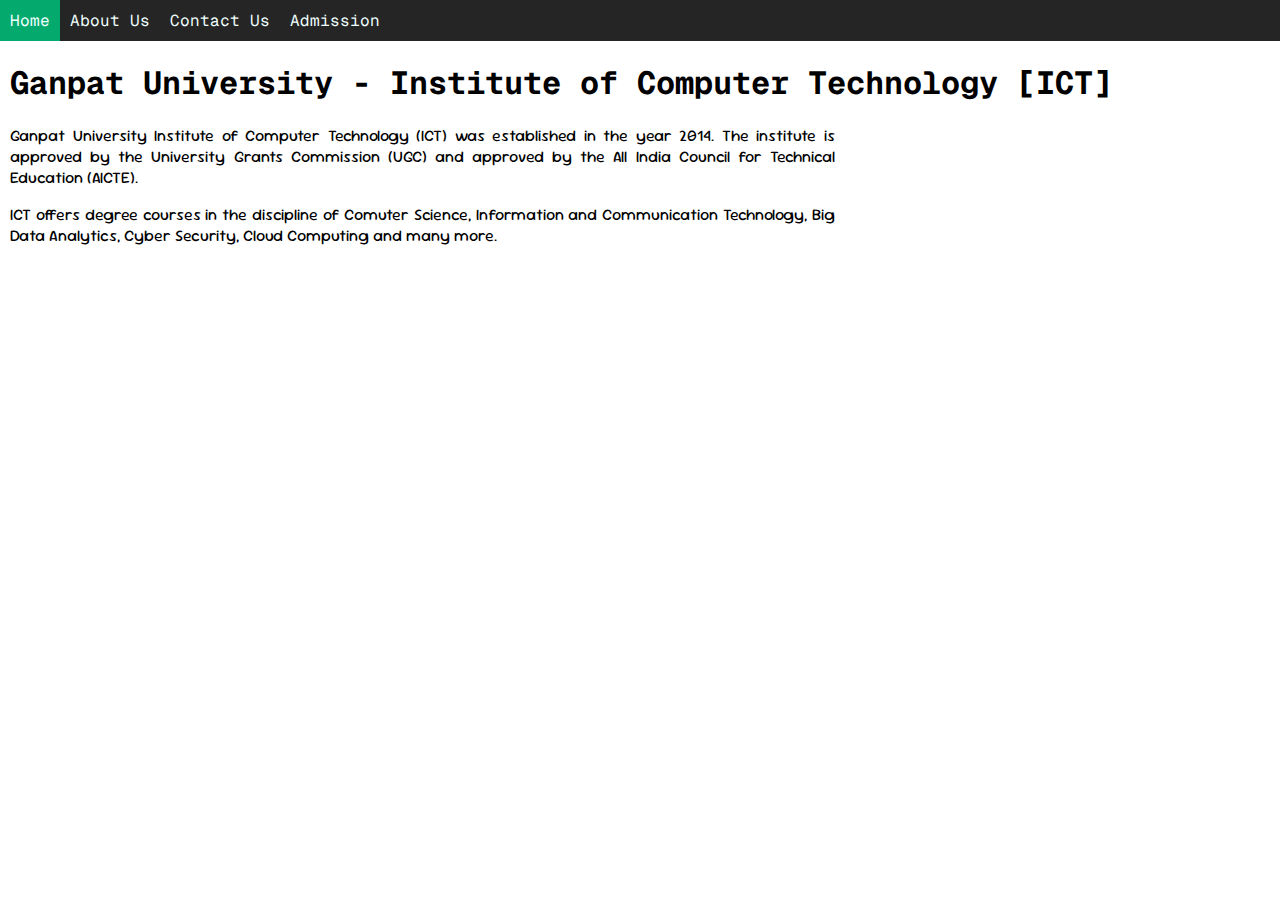
<file: index.html>
<!DOCTYPE html>
<html lang="en">
<head>
    <meta charset="UTF-8">
    <meta name="viewport" content="width=device-width, initial-scale=1.0">
    <title>24162581027</title>
    <link rel="stylesheet" href="style.css">

    <link rel="preconnect" href="https://fonts.googleapis.com">
    <link rel="preconnect" href="https://fonts.gstatic.com" crossorigin>
    <link href="https://fonts.googleapis.com/css2?family=Doto:wght@100..900&family=Edu+AU+VIC+WA+NT+Pre:wght@400..700&family=Geist+Mono:wght@100..900&family=Sour+Gummy:ital,wght@0,100..900;1,100..900&display=swap" rel="stylesheet">
</head>
<body>
    <ul>
        <a href="index.html"> <li id="active"> Home </li></a>
        <a href="about.html" id="about" target="_parent"> <li> About Us </li></a>
        <a href="contact.html"> <li> Contact Us </li></a>
        <li id="drop-li">
            <div class="dropdown">
                <button class="dropbtn"> Admission </button>
                <div class="dropdown-content">
                    <a href="cse.html"> B.Tech CSE</a>
                    <a href="csebda.html"> B.Tech CSE(BDA)</a>
                    <a href="csecba.html"> B.Tech CSE(CBA)</a>
                    <a href="csecs.html"> B.Tech CSE(CS)</a>
                </div>
            </div>
        </li>
    </ul>

    <h1> Ganpat University - Institute of Computer Technology [ICT] </h1>
    <p> Ganpat University Institute of Computer Technology (ICT) was established in the year 2014. The institute is approved by the University Grants Commission (UGC) and approved by the All India Council for Technical Education (AICTE). </p>
    <p> ICT offers degree courses in the discipline of Comuter Science, Information and Communication Technology, Big Data Analytics, Cyber Security, Cloud Computing and many more. </p>

</body>
</html>
</file>
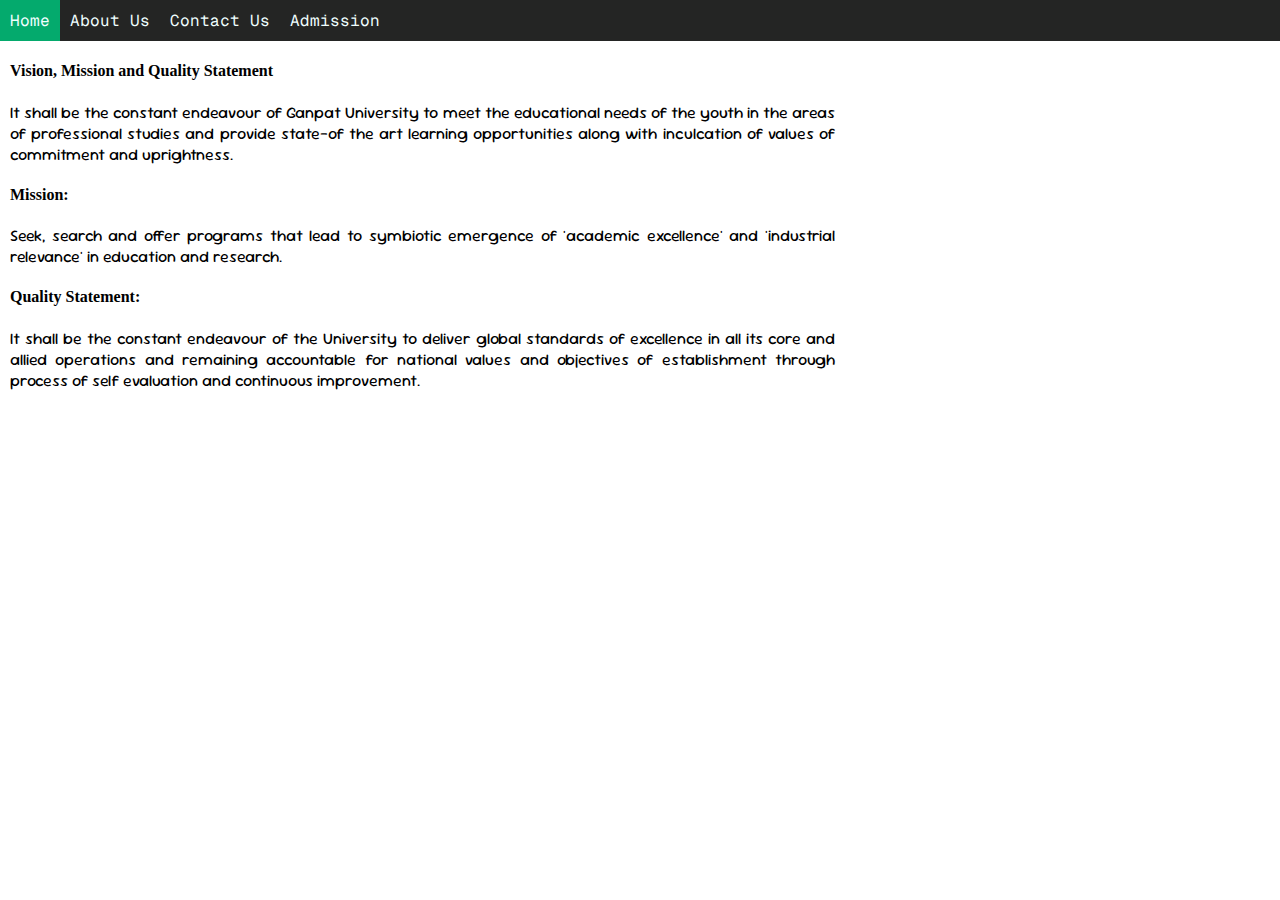
<file: about.html>
<!DOCTYPE html>
<html lang="en">
<head>
    <meta charset="UTF-8">
    <meta name="viewport" content="width=device-width, initial-scale=1.0">
    <title>24162581027</title>
    <link rel="stylesheet" href="style.css">

    <link rel="preconnect" href="https://fonts.googleapis.com">
    <link rel="preconnect" href="https://fonts.gstatic.com" crossorigin>
    <link href="https://fonts.googleapis.com/css2?family=Doto:wght@100..900&family=Edu+AU+VIC+WA+NT+Pre:wght@400..700&family=Geist+Mono:wght@100..900&family=Sour+Gummy:ital,wght@0,100..900;1,100..900&display=swap" rel="stylesheet">
</head>
<body>
    <ul>
        <a href="index.html"> <li id="active"> Home </li></a>
        <a href="about.html" id="about" target="_parent"> <li> About Us </li></a>
        <a href="contact.html"> <li> Contact Us </li></a>
        <li id="drop-li">
            <div class="dropdown">
                <button class="dropbtn"> Admission </button>
                <div class="dropdown-content">
                    <a href="cse.html"> B.Tech CSE</a>
                    <a href="csebda.html"> B.Tech CSE(BDA)</a>
                    <a href="csecba.html"> B.Tech CSE(CBA)</a>
                    <a href="csecs.html"> B.Tech CSE(CS)</a>
                </div>
            </div>
        </li>
    </ul>
    
    <h4>Vision, Mission and Quality Statement </h4>
<p>
It shall be the constant endeavour of Ganpat University to meet the educational needs of the youth in the areas of professional studies and provide state-of the art learning opportunities along with inculcation of values of commitment and uprightness.</p>
<h4>Mission:</h4>
<p>Seek, search and offer programs that lead to symbiotic emergence of 'academic excellence' and 'industrial relevance' in education and research.</p>
<h4>Quality Statement:</h4>
<p>It shall be the constant endeavour of the University to deliver global standards of excellence in all its core and allied operations and remaining accountable for national values and objectives of establishment through process of self evaluation and continuous improvement.</p>

</body>
</html>
</file>
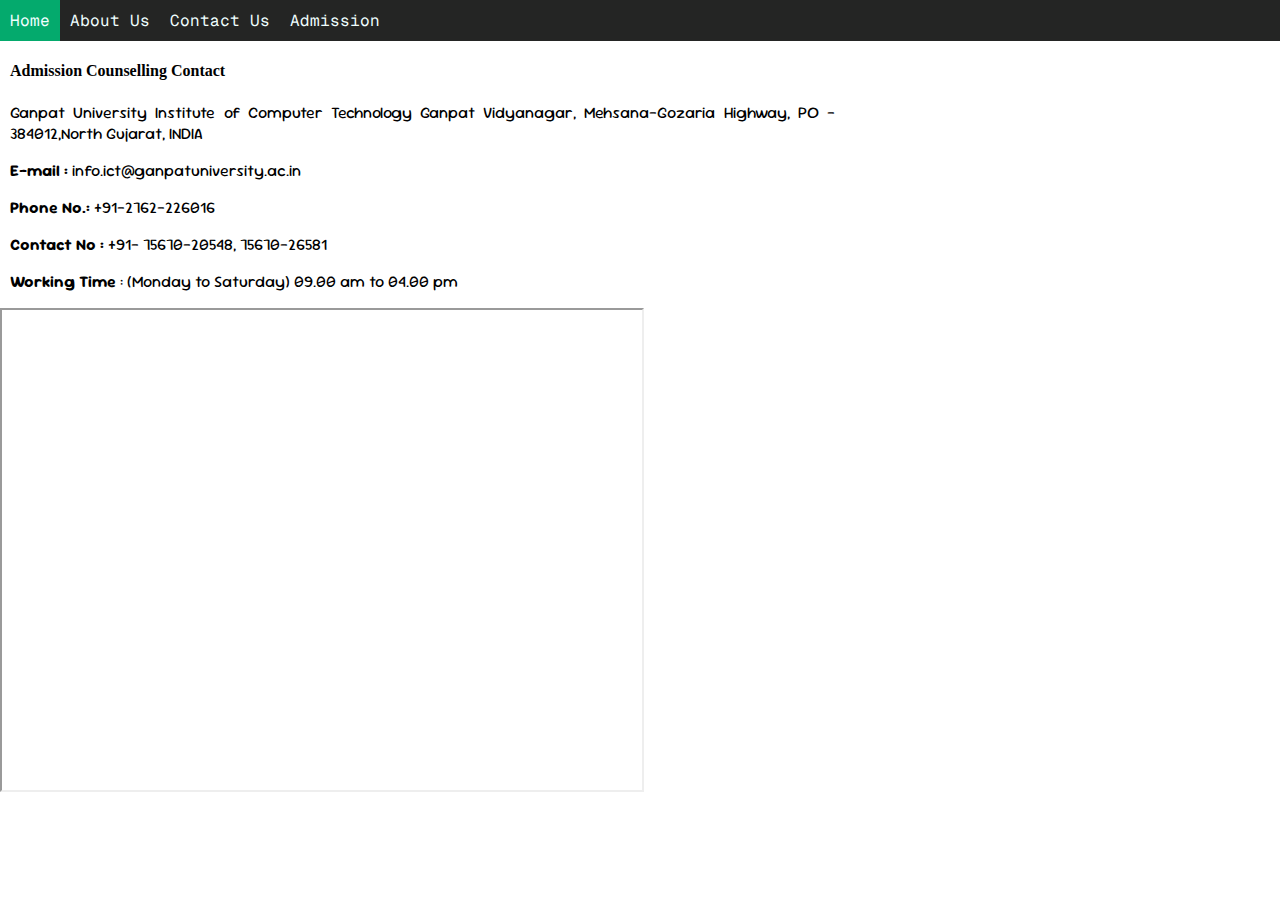
<file: contact.html>
<!DOCTYPE html>
<html lang="en">
<head>
    <meta charset="UTF-8">
    <meta name="viewport" content="width=device-width, initial-scale=1.0">
    <title>24162581027</title>
    <link rel="stylesheet" href="style.css">

    <link rel="preconnect" href="https://fonts.googleapis.com">
    <link rel="preconnect" href="https://fonts.gstatic.com" crossorigin>
    <link href="https://fonts.googleapis.com/css2?family=Doto:wght@100..900&family=Edu+AU+VIC+WA+NT+Pre:wght@400..700&family=Geist+Mono:wght@100..900&family=Sour+Gummy:ital,wght@0,100..900;1,100..900&display=swap" rel="stylesheet">
</head>
<body>
    <ul>
        <a href="index.html"> <li id="active"> Home </li></a>
        <a href="about.html" id="about" target="_parent"> <li> About Us </li></a>
        <a href="contact.html"> <li> Contact Us </li></a>
        <li id="drop-li">
            <div class="dropdown">
                <button class="dropbtn"> Admission </button>
                <div class="dropdown-content">
                    <a href="cse.html"> B.Tech CSE</a>
                    <a href="csebda.html"> B.Tech CSE(BDA)</a>
                    <a href="csecba.html"> B.Tech CSE(CBA)</a>
                    <a href="csecs.html"> B.Tech CSE(CS)</a>
                </div>
            </div>
        </li>
    </ul>
   
    <h4>Admission Counselling Contact</h4>
<p>Ganpat University Institute of Computer Technology Ganpat Vidyanagar, Mehsana-Gozaria Highway, PO - 384012,North Gujarat, INDIA</p>
<p><b>E-mail : </b>info.ict@ganpatuniversity.ac.in</p>
<p><b>Phone No.: </b> +91-2762-226016</p>
<p><b>Contact No : </b>+91- 75670-20548, 75670-26581</p>
<p><b>Working Time </b> : (Monday to Saturday) 09.00 am to 04.00 pm</p>

<iframe src="https://www.google.com/maps/d/u/0/embed?mid=1hzx6pAGERCGJifJDxSp5Hx0IKCj8YUo&ehbc=2E312F" 
width="640" height="480"></iframe>

</body>
</html>
</file>
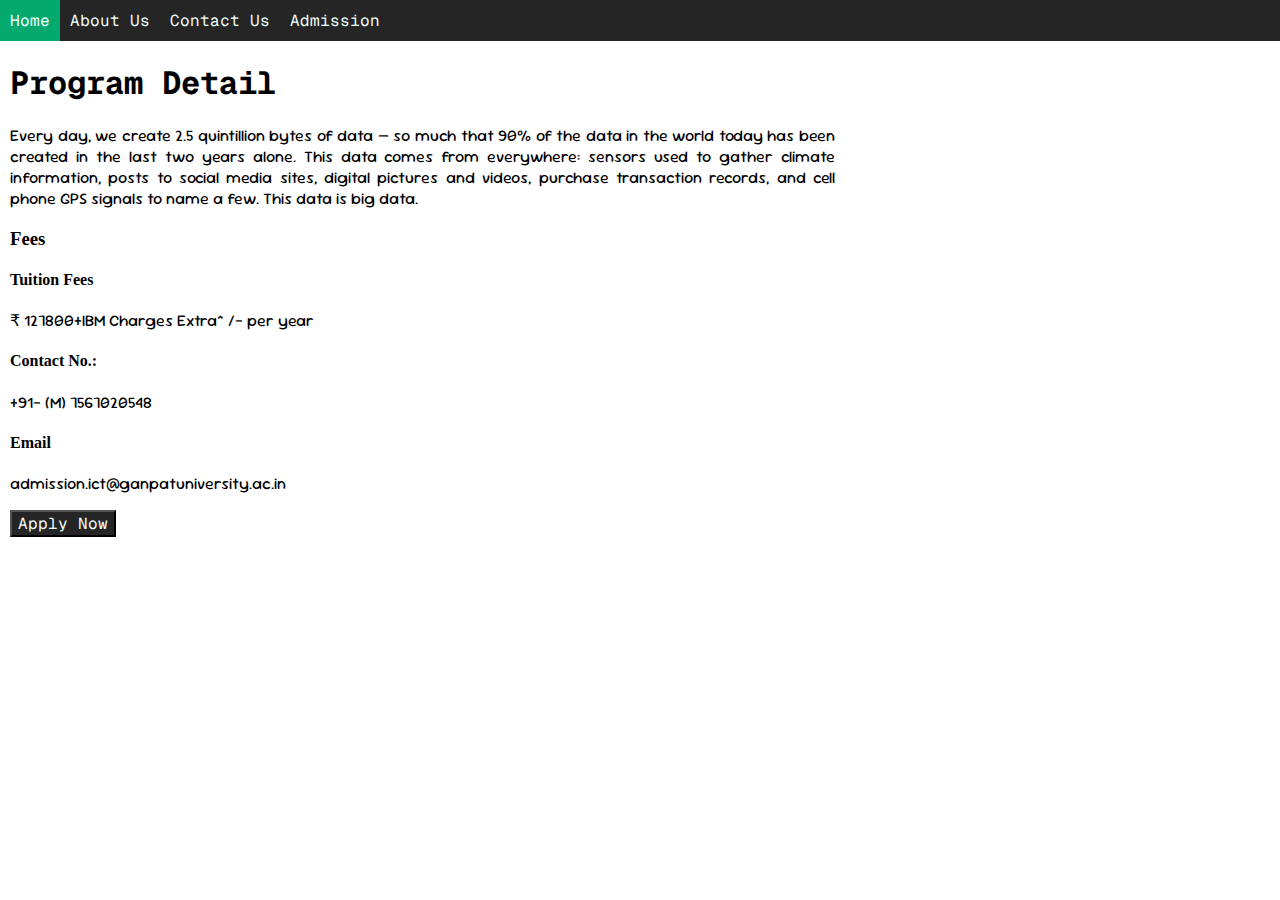
<file: cse.html>
<!DOCTYPE html>
<html lang="en">
<head>
    <meta charset="UTF-8">
    <meta name="viewport" content="width=device-width, initial-scale=1.0">
    <title>24162581027</title>
    <link rel="stylesheet" href="style.css">

    <link rel="preconnect" href="https://fonts.googleapis.com">
    <link rel="preconnect" href="https://fonts.gstatic.com" crossorigin>
    <link href="https://fonts.googleapis.com/css2?family=Doto:wght@100..900&family=Edu+AU+VIC+WA+NT+Pre:wght@400..700&family=Geist+Mono:wght@100..900&family=Sour+Gummy:ital,wght@0,100..900;1,100..900&display=swap" rel="stylesheet">
</head>
<body>
    <ul>
        <a href="index.html"> <li id="active"> Home </li></a>
        <a href="about.html" id="about" target="_parent"> <li> About Us </li></a>
        <a href="contact.html"> <li> Contact Us </li></a>
        <li id="drop-li">
            <div class="dropdown">
                <button class="dropbtn"> Admission </button>
                <div class="dropdown-content">
                    <a href="cse.html"> B.Tech CSE</a>
                    <a href="csebda.html"> B.Tech CSE(BDA)</a>
                    <a href="csecba.html"> B.Tech CSE(CBA)</a>
                    <a href="csecs.html"> B.Tech CSE(CS)</a>
                </div>
            </div>
        </li>
    </ul>
    <h1> Program Detail </h1>
    <p>Every day, we create 2.5 quintillion bytes of data — so much that 90% of the data in the world today has been created in the last two years alone. This data comes from everywhere: sensors used to gather climate information, posts to social media sites, digital pictures and videos, purchase transaction records, and cell phone GPS signals to name a few. This data is big data. </p>

    <h3> Fees </h3>
    <h4> Tuition Fees</h4>
    <p>  ₹ 127800+IBM Charges Extra* /- per year</p>
        
    <h4> Contact No.:</h4>
    <p>  +91- (M) 7567020548</p>

    <h4> Email</h4>
     <p> admission.ict@ganpatuniversity.ac.in</p>

    <button id="apply"> <a href="apply.png"> Apply Now </a> </button>

</body>
</html>
</file>
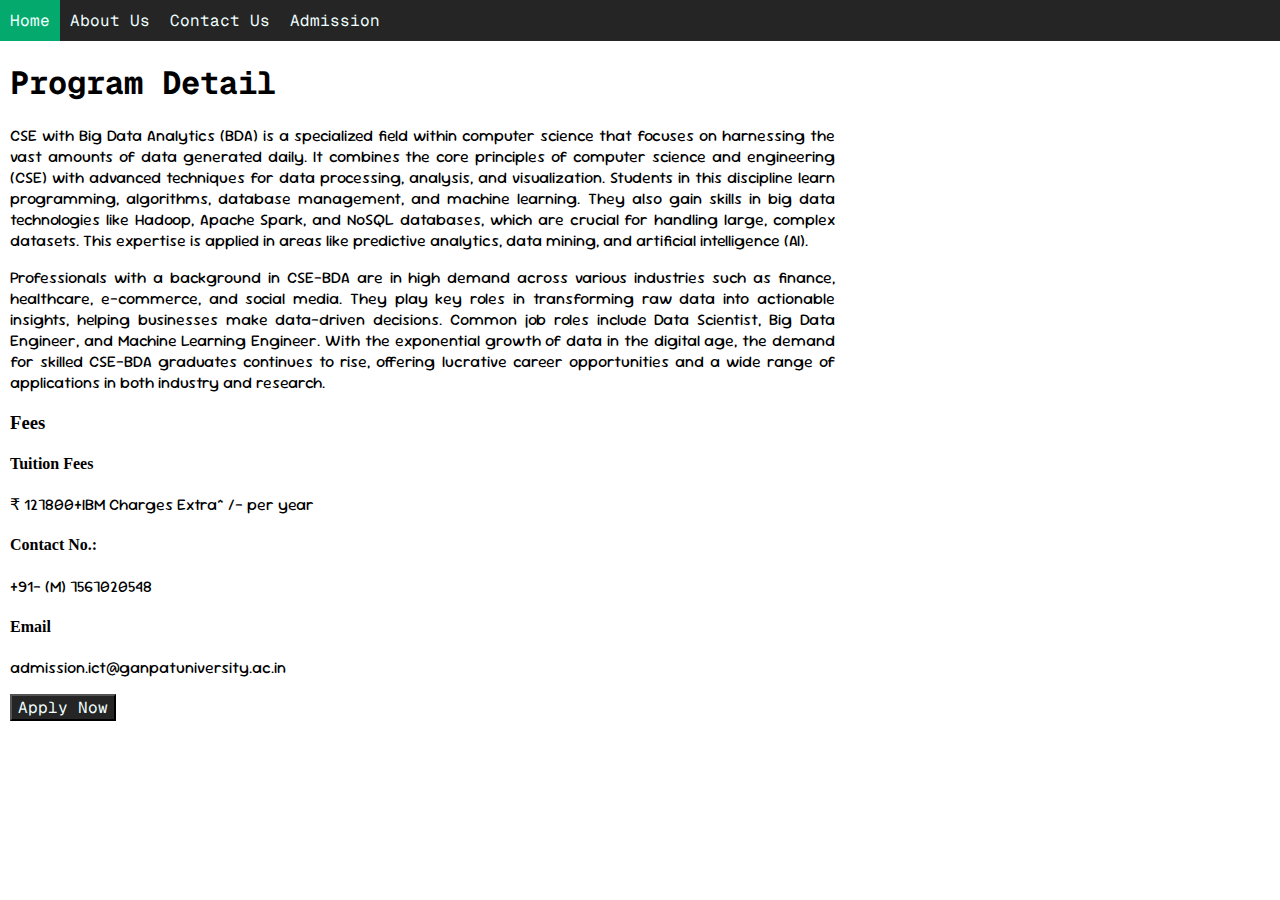
<file: csebda.html>
<!DOCTYPE html>
<html lang="en">
<head>
    <meta charset="UTF-8">
    <meta name="viewport" content="width=device-width, initial-scale=1.0">
    <title>24162581027</title>
    <link rel="stylesheet" href="style.css">

    <link rel="preconnect" href="https://fonts.googleapis.com">
    <link rel="preconnect" href="https://fonts.gstatic.com" crossorigin>
    <link href="https://fonts.googleapis.com/css2?family=Doto:wght@100..900&family=Edu+AU+VIC+WA+NT+Pre:wght@400..700&family=Geist+Mono:wght@100..900&family=Sour+Gummy:ital,wght@0,100..900;1,100..900&display=swap" rel="stylesheet">
</head>
<body>
    <ul>
        <a href="index.html"> <li id="active"> Home </li></a>
        <a href="about.html" id="about" target="_parent"> <li> About Us </li></a>
        <a href="contact.html"> <li> Contact Us </li></a>
        <li id="drop-li">
            <div class="dropdown">
                <button class="dropbtn"> Admission </button>
                <div class="dropdown-content">
                    <a href="cse.html"> B.Tech CSE</a>
                    <a href="csebda.html"> B.Tech CSE(BDA)</a>
                    <a href="csecba.html"> B.Tech CSE(CBA)</a>
                    <a href="csecs.html"> B.Tech CSE(CS)</a>
                </div>
            </div>
        </li>
    </ul>
    <h1> Program Detail </h1>
    <p>CSE with Big Data Analytics (BDA) is a specialized field within computer science that focuses on harnessing the vast amounts of data generated daily. It combines the core principles of computer science and engineering (CSE) with advanced techniques for data processing, analysis, and visualization. Students in this discipline learn programming, algorithms, database management, and machine learning. They also gain skills in big data technologies like Hadoop, Apache Spark, and NoSQL databases, which are crucial for handling large, complex datasets. This expertise is applied in areas like predictive analytics, data mining, and artificial intelligence (AI).</p>

    <p>Professionals with a background in CSE-BDA are in high demand across various industries such as finance, healthcare, e-commerce, and social media. They play key roles in transforming raw data into actionable insights, helping businesses make data-driven decisions. Common job roles include Data Scientist, Big Data Engineer, and Machine Learning Engineer. With the exponential growth of data in the digital age, the demand for skilled CSE-BDA graduates continues to rise, offering lucrative career opportunities and a wide range of applications in both industry and research.</p>

    <h3> Fees </h3>
    <h4> Tuition Fees</h4>
    <p>  ₹ 127800+IBM Charges Extra* /- per year</p>
        
    <h4> Contact No.:</h4>
    <p>  +91- (M) 7567020548</p>

    <h4> Email</h4>
    <p> admission.ict@ganpatuniversity.ac.in</p>

    <button id="apply"> <a href="apply.png"> Apply Now </a> </button>


</body>
</html>
</file>
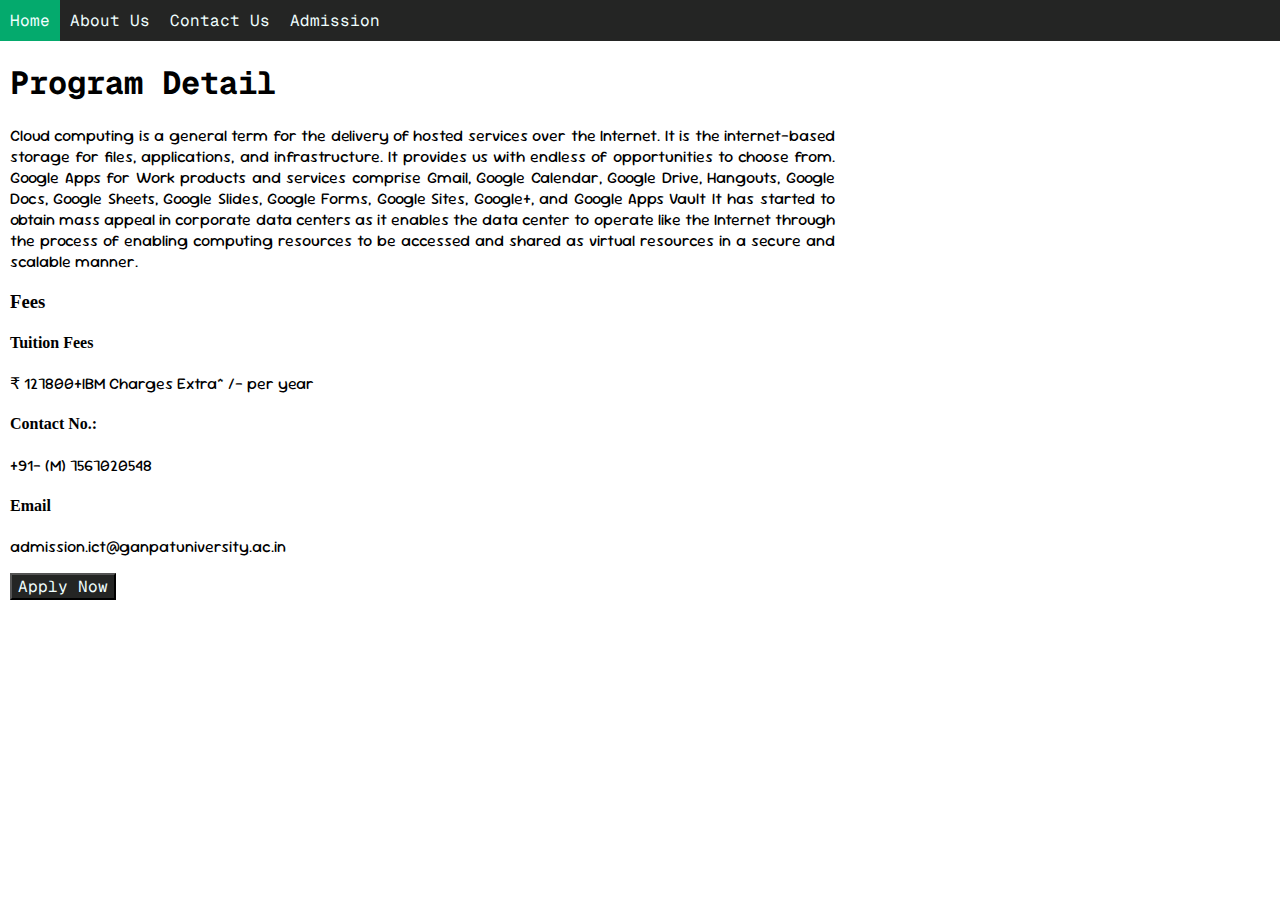
<file: csecba.html>
<!DOCTYPE html>
<html lang="en">
<head>
    <meta charset="UTF-8">
    <meta name="viewport" content="width=device-width, initial-scale=1.0">
    <title>24162581027</title>
    <link rel="stylesheet" href="style.css">

    <link rel="preconnect" href="https://fonts.googleapis.com">
    <link rel="preconnect" href="https://fonts.gstatic.com" crossorigin>
    <link href="https://fonts.googleapis.com/css2?family=Doto:wght@100..900&family=Edu+AU+VIC+WA+NT+Pre:wght@400..700&family=Geist+Mono:wght@100..900&family=Sour+Gummy:ital,wght@0,100..900;1,100..900&display=swap" rel="stylesheet">
</head>
<body>
    <ul>
        <a href="index.html"> <li id="active"> Home </li></a>
        <a href="about.html" id="about" target="_parent"> <li> About Us </li></a>
        <a href="contact.html"> <li> Contact Us </li></a>
        <li id="drop-li">
            <div class="dropdown">
                <button class="dropbtn"> Admission </button>
                <div class="dropdown-content">
                    <a href="cse.html"> B.Tech CSE</a>
                    <a href="csebda.html"> B.Tech CSE(BDA)</a>
                    <a href="csecba.html"> B.Tech CSE(CBA)</a>
                    <a href="csecs.html"> B.Tech CSE(CS)</a>
                </div>
            </div>
        </li>
    </ul>
    <h1> Program Detail </h1>
    <p> Cloud computing is a general term for the delivery of hosted services over the Internet. It is the internet-based storage for files, applications, and infrastructure. It provides us with endless of opportunities to choose from. Google Apps for Work products and services comprise Gmail, Google Calendar, Google Drive, Hangouts, Google Docs, Google Sheets, Google Slides, Google Forms, Google Sites, Google+, and Google Apps Vault It has started to obtain mass appeal in corporate data centers as it enables the data center to operate like the Internet through the process of enabling computing resources to be accessed and shared as virtual resources in a secure and scalable manner. </p>

    <h3> Fees </h3>
    <h4> Tuition Fees</h4>
    <p>  ₹ 127800+IBM Charges Extra* /- per year</p>
        
    <h4> Contact No.:</h4>
    <p>  +91- (M) 7567020548</p>

    <h4> Email</h4>
    <p> admission.ict@ganpatuniversity.ac.in</p>

    <button id="apply"> <a href="apply.png"> Apply Now </a> </button>

</body>
</html>
</file>
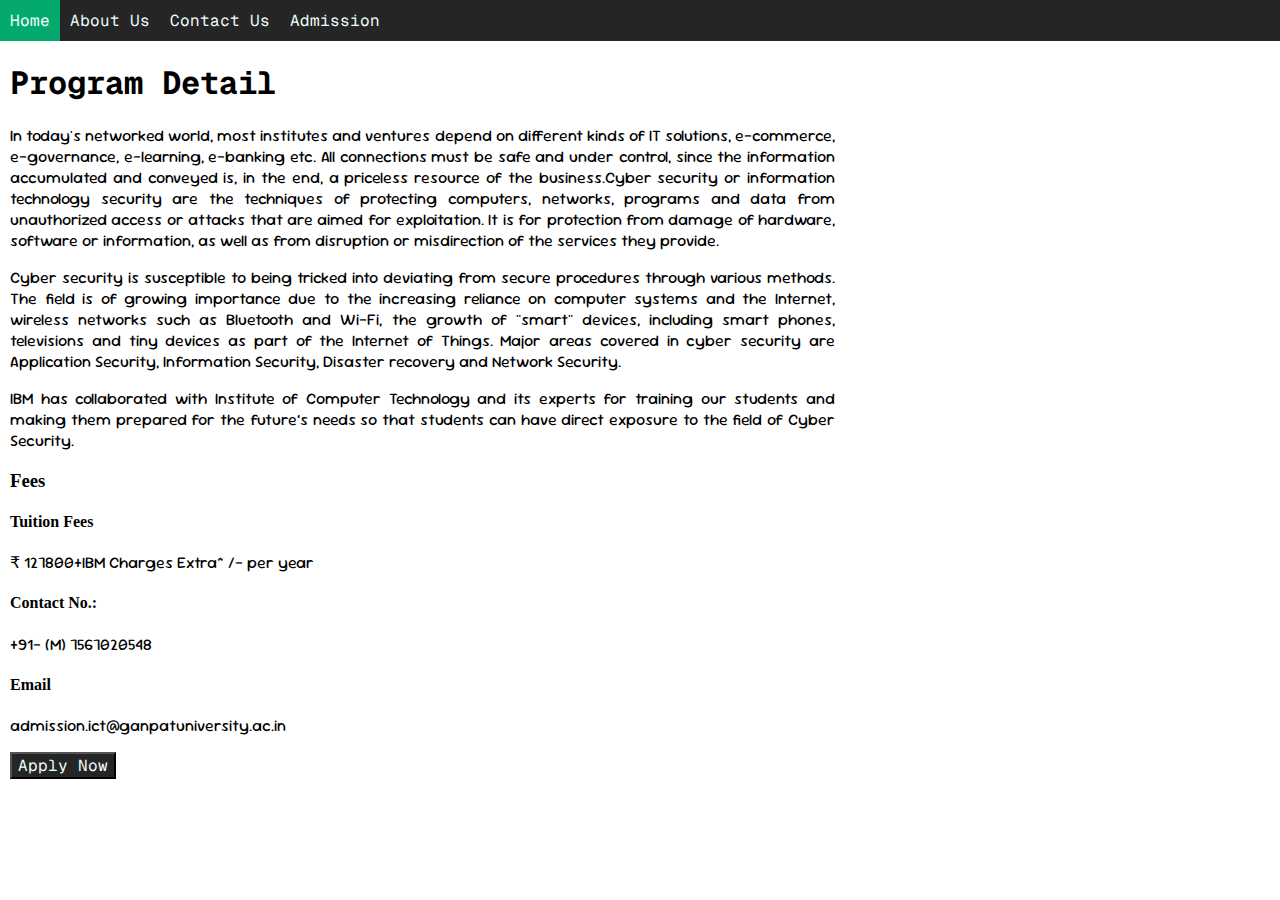
<file: csecs.html>
<!DOCTYPE html>
<html lang="en">
<head>
    <meta charset="UTF-8">
    <meta name="viewport" content="width=device-width, initial-scale=1.0">
    <title>24162581027</title>
    <link rel="stylesheet" href="style.css">

    <link rel="preconnect" href="https://fonts.googleapis.com">
    <link rel="preconnect" href="https://fonts.gstatic.com" crossorigin>
    <link href="https://fonts.googleapis.com/css2?family=Doto:wght@100..900&family=Edu+AU+VIC+WA+NT+Pre:wght@400..700&family=Geist+Mono:wght@100..900&family=Sour+Gummy:ital,wght@0,100..900;1,100..900&display=swap" rel="stylesheet">
</head>
<body>
    <ul>
        <a href="index.html"> <li id="active"> Home </li></a>
        <a href="about.html" id="about" target="_parent"> <li> About Us </li></a>
        <a href="contact.html"> <li> Contact Us </li></a>
        <li id="drop-li">
            <div class="dropdown">
                <button class="dropbtn"> Admission </button>
                <div class="dropdown-content">
                    <a href="cse.html"> B.Tech CSE</a>
                    <a href="csebda.html"> B.Tech CSE(BDA)</a>
                    <a href="csecba.html"> B.Tech CSE(CBA)</a>
                    <a href="csecs.html"> B.Tech CSE(CS)</a>
                </div>
            </div>
        </li>
    </ul>
    <h1> Program Detail </h1>
    <p> In today's networked world, most institutes and ventures depend on different kinds of IT solutions, e-commerce, e-governance, e-learning, e-banking etc. All connections must be safe and under control, since the information accumulated and conveyed is, in the end, a priceless resource of the business.Cyber security or information technology security are the techniques of protecting computers, networks, programs and data from unauthorized access or attacks that are aimed for exploitation. It is for protection from damage of  hardware, software or information, as well as from disruption or misdirection of the services they provide.
    </p>

    <p>
        Cyber security is susceptible to being tricked into deviating from secure procedures through various methods. The field is of growing importance due to the increasing reliance on computer systems and the Internet, wireless networks such as Bluetooth and Wi-Fi, the growth of "smart" devices, including smart phones, televisions and tiny devices as part of the Internet of Things. Major areas covered in cyber security are Application Security, Information Security, Disaster recovery and Network Security.
    </p>
    
    <p>
        IBM has collaborated with Institute of Computer Technology and its experts for training our students and making them prepared for the future’s needs so that students can have direct exposure to the field of Cyber Security. </p> 

    <h3> Fees </h3>
    <h4> Tuition Fees</h4>
    <p>  ₹ 127800+IBM Charges Extra* /- per year</p>
        
    <h4> Contact No.:</h4>
    <p>  +91- (M) 7567020548</p>

    <h4> Email</h4>
    <p> admission.ict@ganpatuniversity.ac.in</p>

    <button id="apply"> <a href="apply.png"> Apply Now </a> </button>

</body>
</html>
</file>
<file: style.css>
body{
    margin: 0;
}

ul{
    background-color: rgb(36, 37, 36);
    /* height: 40px; */
    color: azure;
    display: flex;
    margin: 0;
    padding: 0;
}

li{
    list-style: none;
    padding: 10px;
    /* background-color: rgb(0, 110, 59); */
}

a{
    color: azure;
    text-decoration: none;
    font-family: "Geist Mono", monospace;
}

h3{
    padding-left: 10px;
}

h4{
    padding-left: 10px;
}

h5{
    padding-left: 10px;
}

p{
    width: 825px;
    text-align: justify;
    padding-left: 10px;
    font-family: "Sour Gummy", serif;
}

h1{
    padding-left: 10px;
    font-family: "Geist Mono", serif;
}

#active{
    height: 20  px;
    background-color: #04AA6D;
}

a:active{
    color: yellow;
}

li:hover{
    background-color: black;
}

.dropbtn{
    background-color: rgb(36, 37, 36);
    color: azure;
    padding: 10px;
    cursor: pointer;
    border: none;
}

.dropdown{
    position: relative;
    display: inline-block;
}

.dropdown-content a:active{
    color: yellow;
}

.dropdown-content{
    display: none;
    position: absolute;
    background-color: #f9f9f9;
    min-width: 160px;
    box-shadow: 0px 8px 16px 0px rgb(0, 0, 0, 0.2);
    z-index: 1;
}

.dropdown-content a {
    color: black;
    padding: 12px 16px;
    text-decoration: none;
    display: block;
}

.dropdown-content a:hover {
    background-color: #f1f1f1
}

.dropdown:hover .dropdown-content{
    display: block;
}

.dropdown:hover .dropbtn{
    background-color: black;
}

#drop-li{
    padding: 0;
    font-family: "Geist Mono", sans-serif;
}

button{
    font-size: 16px;
    font-family: "Geist Mono", sans-serif;
}

#apply{
    margin-left: 10px;
    background-color: rgb(36, 37, 36);
}

@media (max-width: 480px) {
    body{
        background-color: gray;
        margin: auto;
    }

    /* p{
        font-size: 10px;
    } */

    h1{
        width: 400px;
        text-align: justify;
    }

    p{
        width: 390px;
    }

    li{
        text-align: center;
    }

    ul{
        background-color: rgb(36, 37, 36);
        /* height: 40px; */
        color: azure;
        display: block;
        margin: 0;
        padding: 0;
        width: 420px;
    }

    iframe{
        position: relative;
        left: 5px;
        bottom: 5px;
        width: 400px;
        height: 275px;
    }

    .dropbtn{
        background-color: rgb(36, 37, 36);
        color: azure;
        padding: 10px;
        cursor: pointer;
        border: none;
    }
    
    .dropdown{
        position: relative;
        display: inline-block;
    }
    
    .dropdown-content a:active{
        color: yellow;
    }
    
    .dropdown-content{
        display: none;
        position: absolute;
        top: 41px;
        right: -30px;
        background-color: #f9f9f9;
        min-width: 160px;
        box-shadow: 0px 8px 16px 0px rgb(0, 0, 0, 0.2);
        z-index: 1;
    }
    
    .dropdown-content a {
        color: black;
        padding: 12px 16px;
        text-decoration: none;
        display: inline-flex;
    }
    
    .dropdown-content a:hover {
        background-color: #f1f1f1
    }
    
    .dropdown:hover .dropdown-content{
        display: inline;
    }
    
    .dropdown:hover .dropbtn{
        background-color: black;
    }
    
    #drop-li{
        padding: 0;
        font-family: "Geist Mono", sans-serif;
    }
    
    button{
        font-size: 16px;
        font-family: "Geist Mono", sans-serif;
    }
    
    #apply{
        margin-left: 10px;
        background-color: rgb(36, 37, 36);
    }

}
</file>
